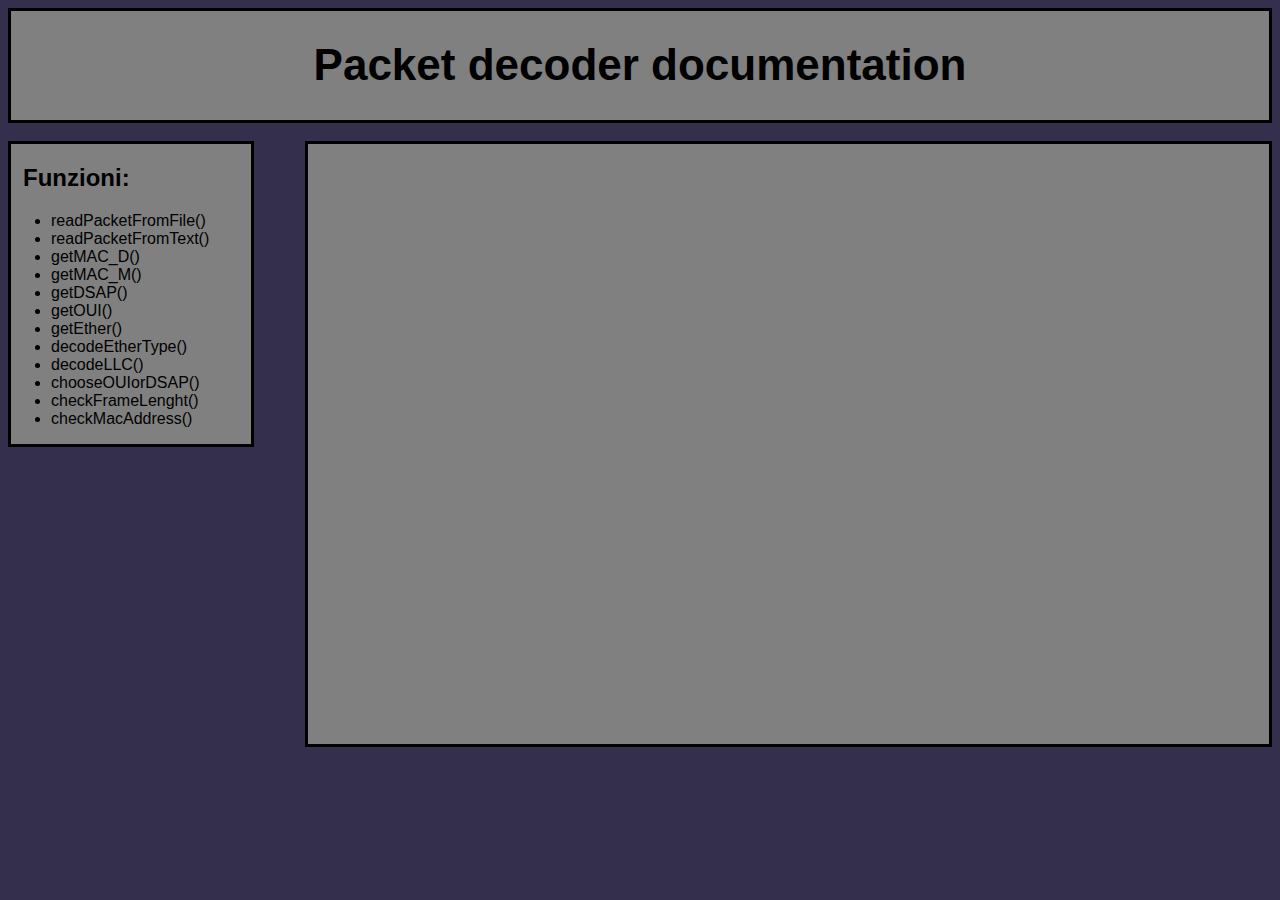
<file: Documentation/index.html>
<!DOCTYPE html>
    <head>
        <title>Packet Decoder - Documentation</title>
        <link rel="stylesheet" href="layout.css">
    </head>
    <body>
        <div class="title">
            <h1>Packet decoder documentation</h1>
        </div><br>

        <span class="documentation">
            <h2 style="margin-left: 5%;">Funzioni:</h2>
            <ul>
                <li id="listElement" onclick="getPage('./t/t1.html')">readPacketFromFile()</li>
                <li id="listElement" onclick="getPage('./t/t2.html')">readPacketFromText()</li>
                <li id="listElement" onclick="getPage('./t/t3.html')">getMAC_D()</li>
                <li id="listElement" onclick="getPage('./t/t4.html')">getMAC_M()</li>
                <li id="listElement" onclick="getPage('./t/t5.html')">getDSAP()</li>
                <li id="listElement" onclick="getPage('./t/t6.html')">getOUI()</li>
                <li id="listElement" onclick="getPage('./t/t7.html')">getEther()</li>
                <li id="listElement" onclick="getPage('./t/t8.html')">decodeEtherType()</li>
                <li id="listElement" onclick="getPage('./t/t9.html')">decodeLLC()</li>
                <li id="listElement" onclick="getPage('./t/t10.html')">chooseOUIorDSAP()</li>
                <li id="listElement" onclick="getPage('./t/t11.html')">checkFrameLenght()</li>
                <li id="listElement" onclick="getPage('./t/t12.html')">checkMacAddress()</li>
            </ul>
        </span>

        <span class="funzioni" id="funzioni">
            <iframe id="rightPage" style="border:0;" width="100%" height="100%"></iframe>
        </span>
    
        <script>
            function getPage(link) {
                document.getElementById("rightPage").src = link;
            }
        </script>
    </body>
</html>
</file>
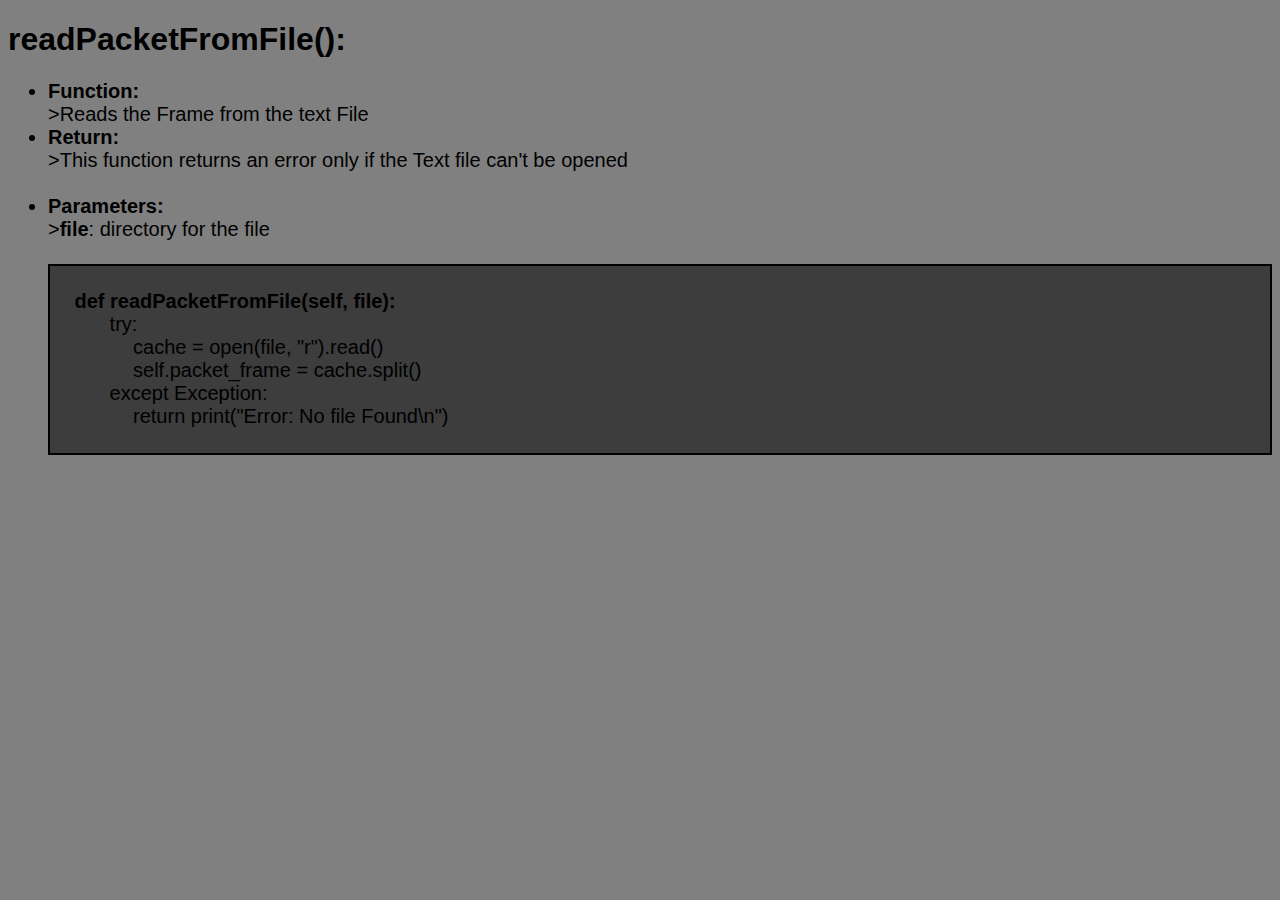
<file: Documentation/t/t1.html>
<!DOCTYPE html>
    <head>
        <title></title>
        <link rel="stylesheet" href="../layout.css">
    </head>
    <body style="background-color: grey;">
        <h1>readPacketFromFile():</h1>
        
        <ul style="font-size: 20px;">
            <li><b>Function:</b>
            <br>>Reads the Frame from the text File<br>
            </li>
            <li><b>Return:</b><br>
                >This function returns an error only if the Text file can't be opened
                <br><br>
            </li>
            <li><b>Parameters:</b><br>
                ><b>file</b>: directory for the file<br><br>
            </li>
            <div class="codeFrame">
                <p style="margin: 0%;"><b>def readPacketFromFile(self, file):</b><br></p>
                <p style="margin: 0%; text-indent: 3%;">try:<br></p>
                        <p style="margin: 0%; text-indent: 5%;">cache = open(file, "r").read()<br></p>
                        <p style="margin: 0%; text-indent: 5%;">self.packet_frame = cache.split()<br></p>
                    <p style="margin: 0%; text-indent: 3%;">except Exception:<br></p>
                        <p style="margin: 0%; text-indent: 5%;">return print("Error: No file Found\n")</p>
            </div>
        </ul>
    </body>
</html>
</file>
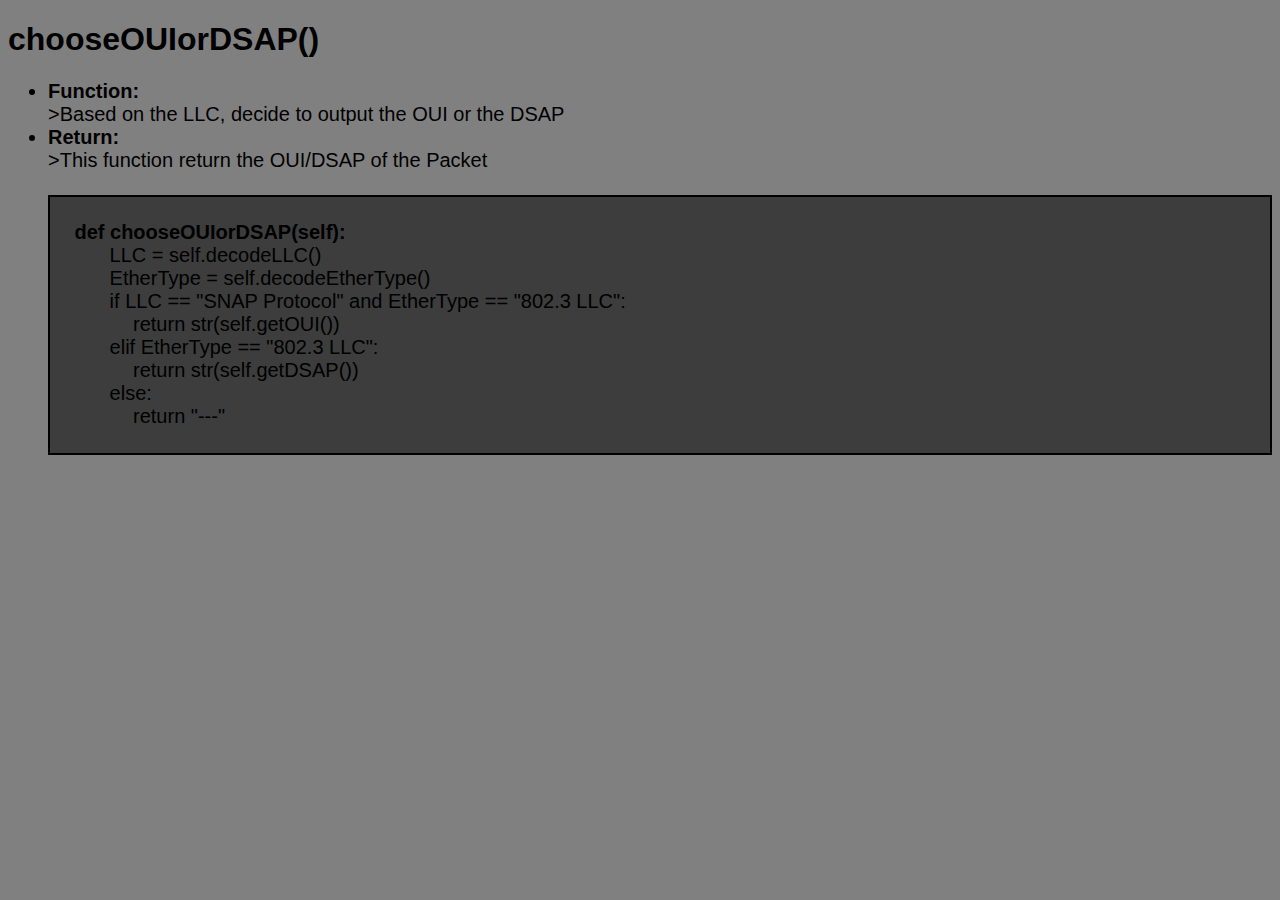
<file: Documentation/t/t10.html>
<!DOCTYPE html>
    <head>
        <title></title>
        <link rel="stylesheet" href="../layout.css">
    </head>
    <body style="background-color: grey;">
        <h1>chooseOUIorDSAP()</h1>
        
        <ul  style="font-size: 20px;">
            <li><b>Function:</b>
                <br>>Based on the LLC, decide to output the OUI or the DSAP<br>
            </li>
            <li><b>Return:</b><br>
                >This function return the OUI/DSAP of the Packet
                <br><br>
            </li>
            <div class="codeFrame">
                <p style="margin: 0%;"><b>def chooseOUIorDSAP(self):</b></p>
                    <p style="margin: 0%; text-indent: 3%;">LLC = self.decodeLLC()</p>
                    <p style="margin: 0%; text-indent: 3%;">EtherType = self.decodeEtherType()</p>
                    <p style="margin: 0%; text-indent: 3%;">if LLC == "SNAP Protocol" and EtherType == "802.3 LLC":</p>
                        <p style="margin: 0%; text-indent: 5%;">return str(self.getOUI())</p>
                    <p style="margin: 0%; text-indent: 3%;">elif EtherType == "802.3 LLC":</p>
                        <p style="margin: 0%; text-indent: 5%;">return str(self.getDSAP())</p>
                    <p style="margin: 0%; text-indent: 3%;">else:</p>
                        <p style="margin: 0%; text-indent: 5%;">return "---"</p>
            </div> 
        </ul>
    </body>
</html>
</file>
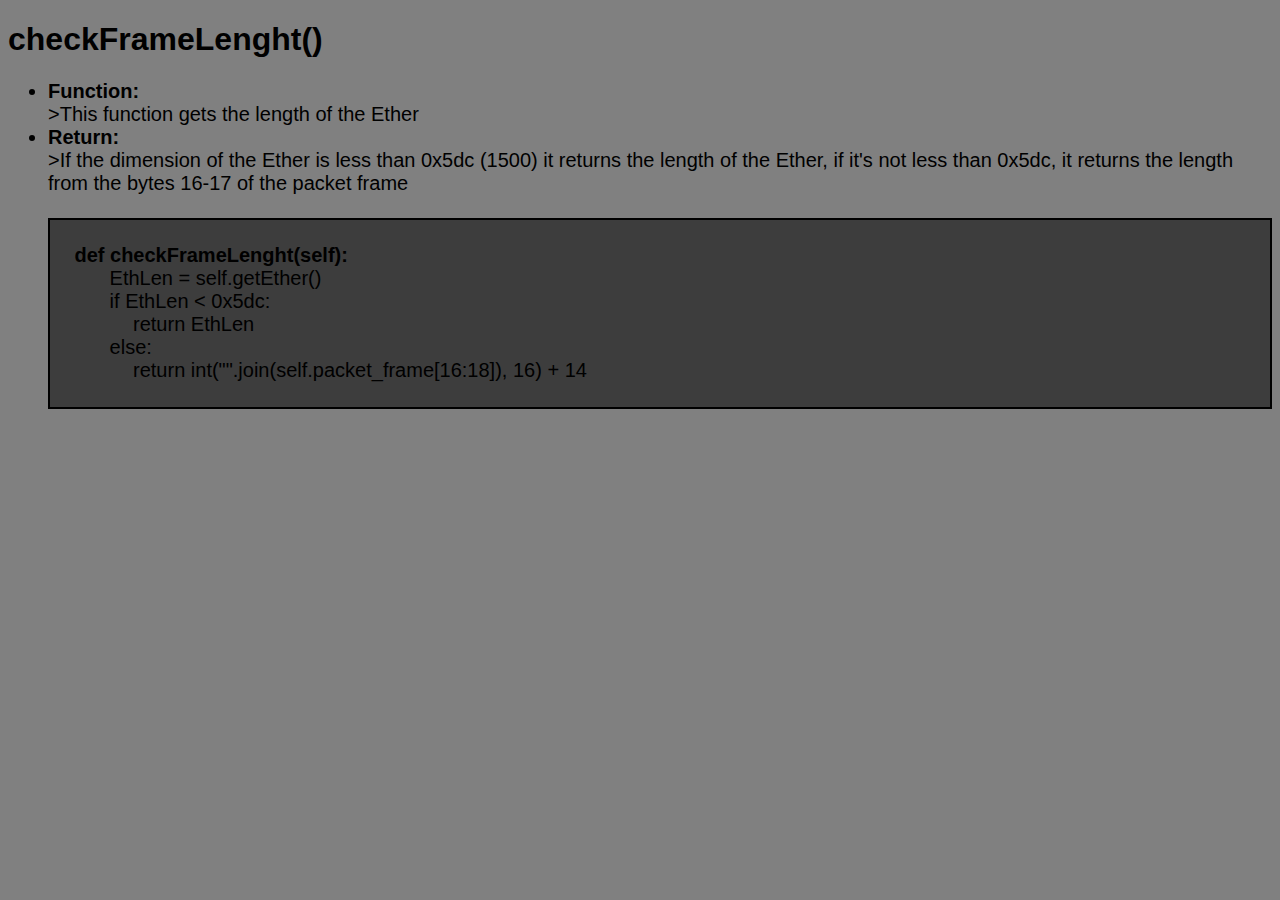
<file: Documentation/t/t11.html>
<!DOCTYPE html>
    <head>
        <title></title>
        <link rel="stylesheet" href="../layout.css">
    </head>
    <body style="background-color: grey;">
        <h1>checkFrameLenght()</h1>

        <ul  style="font-size: 20px;">
            <li><b>Function:</b>
                <br>>This function gets the length of the Ether
                <br>
            </li>
            <li><b>Return:</b><br>
                >If the dimension of the Ether is less than 0x5dc (1500) it returns the length of the Ether, if it's not less than 0x5dc, it returns the length from the bytes 16-17 of the packet frame 
                <br><br>
            </li>
            <div class="codeFrame">
                <p style="margin: 0%;"><b>def checkFrameLenght(self):</b></p>
                    <p style="margin: 0%; text-indent: 3%;">EthLen = self.getEther()</p>
                    <p style="margin: 0%; text-indent: 3%;">if EthLen < 0x5dc:</p>
                        <p style="margin: 0%; text-indent: 5%;">return EthLen</p>
                    <p style="margin: 0%; text-indent: 3%;">else:</p>
                        <p style="margin: 0%; text-indent: 5%;">return int("".join(self.packet_frame[16:18]), 16) + 14</p>
            </div> 
        </ul>
    </body>
</html>
</file>
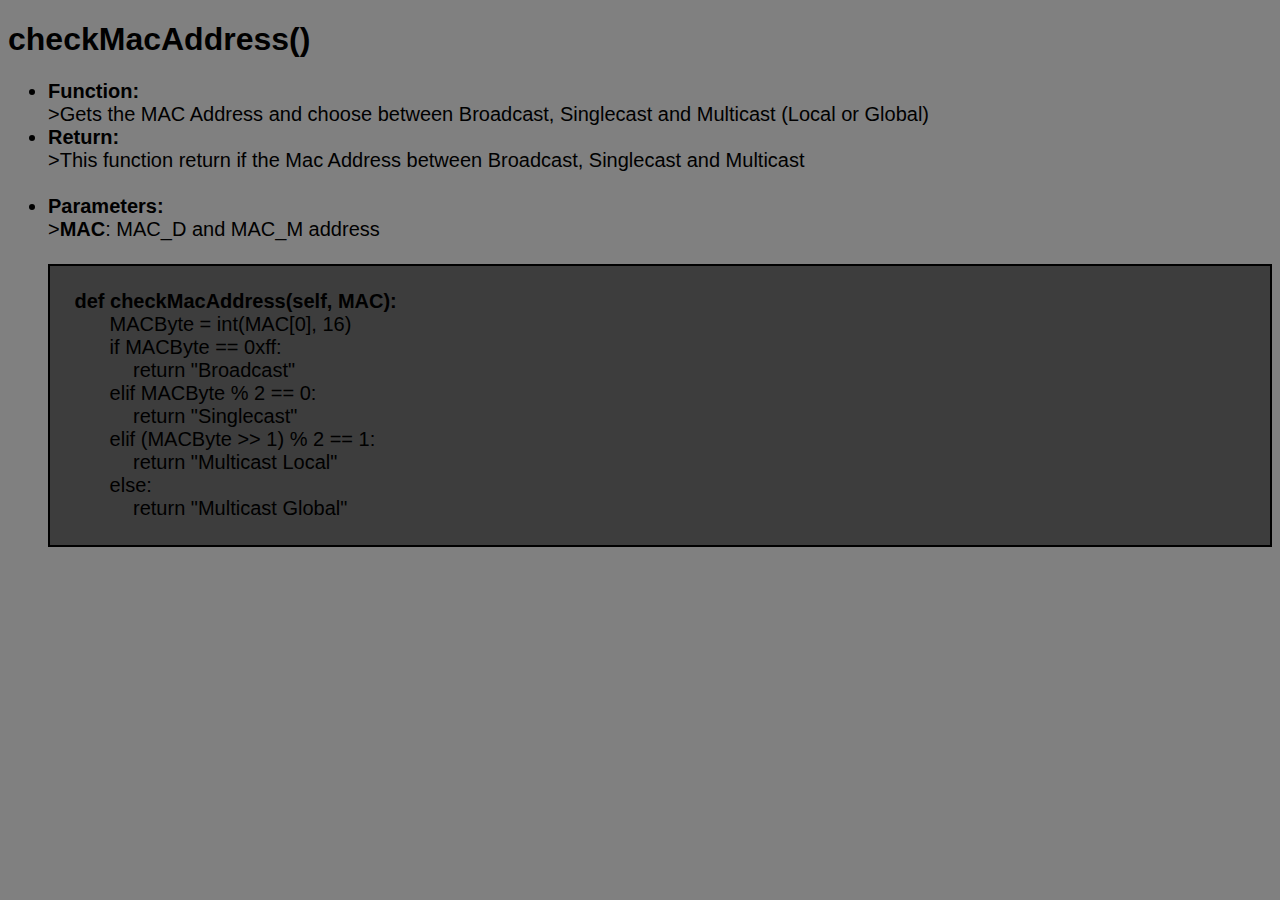
<file: Documentation/t/t12.html>
<!DOCTYPE html>
    <head>
        <title></title>
        <link rel="stylesheet" href="../layout.css">
    </head>
    <body style="background-color: grey;">
        <h1>checkMacAddress()</h1>
        
        <ul  style="font-size: 20px;">
            <li><b>Function:</b>
                <br>>Gets the MAC Address and choose between Broadcast, Singlecast and Multicast (Local or Global)
                <br></li>
            <li><b>Return:</b><br>
                >This function return if the Mac Address between Broadcast, Singlecast and Multicast
                <br><br></li>
            <li><b>Parameters:</b><br>
                ><b>MAC</b>: MAC_D and MAC_M address<br><br>
            </li>
            <div class="codeFrame">
                <p style="margin: 0%;"><b>def checkMacAddress(self, MAC):</b></p>
                    <p style="margin: 0%; text-indent: 3%;">MACByte = int(MAC[0], 16)</p>

                    <p style="margin: 0%; text-indent: 3%;">if MACByte == 0xff:</p>
                        <p style="margin: 0%; text-indent: 5%;">return "Broadcast"</p>
                    <p style="margin: 0%; text-indent: 3%;">elif MACByte % 2 == 0:</p>
                        <p style="margin: 0%; text-indent: 5%;">return "Singlecast"</p>
                    <p style="margin: 0%; text-indent: 3%;">elif (MACByte >> 1) % 2 == 1:</p>
                        <p style="margin: 0%; text-indent: 5%;">return "Multicast Local"</p>
                    <p style="margin: 0%; text-indent: 3%;">else:</p>
                        <p style="margin: 0%; text-indent: 5%;">return "Multicast Global"</p>
            </div> 
        </ul>

    </body>
</html>
</file>
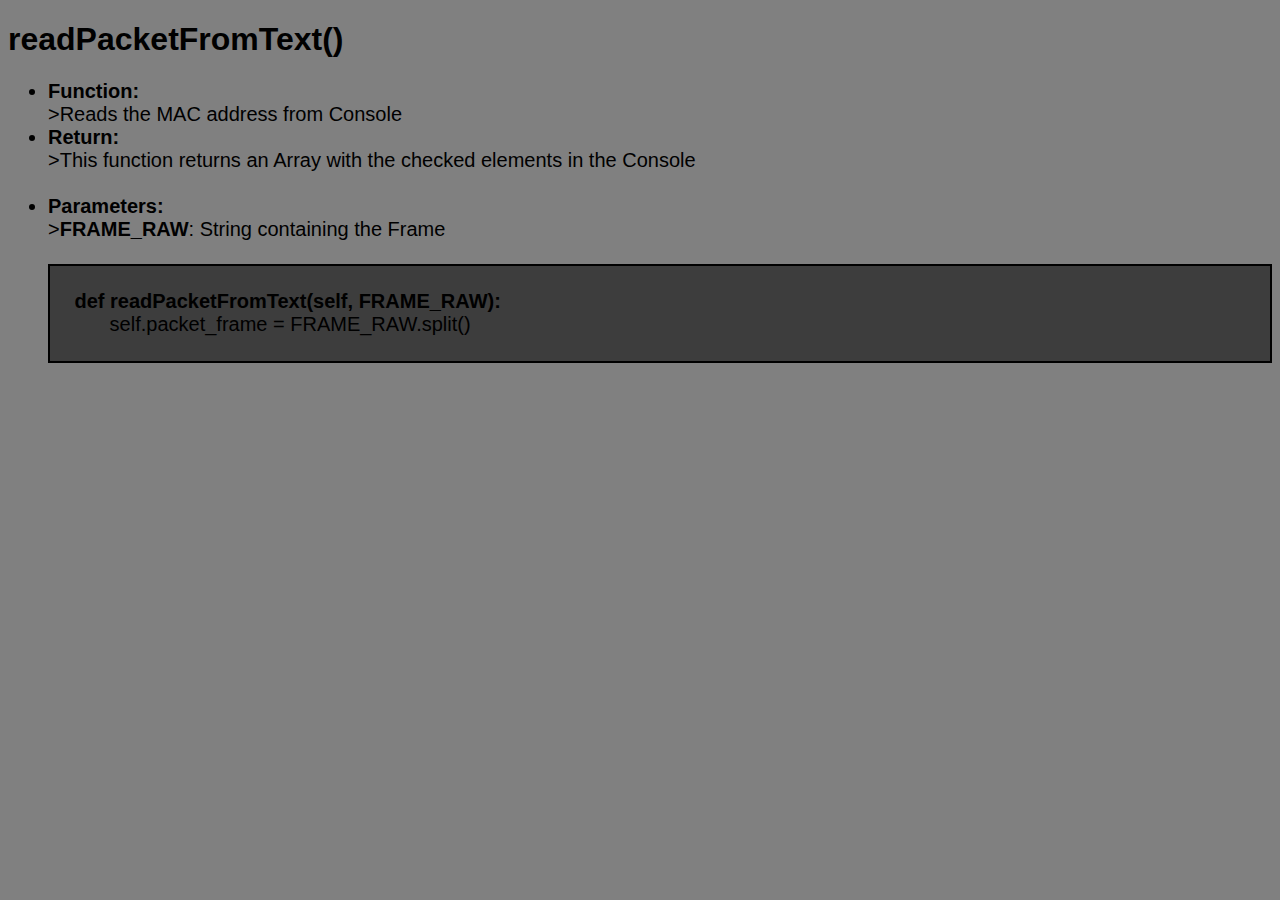
<file: Documentation/t/t2.html>
<!DOCTYPE html>
    <head>
        <title></title>
        <link rel="stylesheet" href="../layout.css">
    </head>
    <body style="background-color: grey;">
        <h1>readPacketFromText()</h1>
        
        <ul  style="font-size: 20px;">
            <li><b>Function:</b>
                <br>>Reads the MAC address from Console<br>
            </li>
            <li><b>Return:</b><br>
                >This function returns an Array with the checked elements in the Console
                <br><br>
            </li>
            <li><b>Parameters:</b><br>
                ><b>FRAME_RAW</b>: String containing the Frame<br><br>
            </li>
            <div class="codeFrame">
                <p style="margin: 0%;"><b>def readPacketFromText(self, FRAME_RAW):</b></p>
                    <p style="margin: 0%; text-indent: 3%;">self.packet_frame = FRAME_RAW.split()</p>
            </div>
        </ul>
    </body>
</html>
</file>
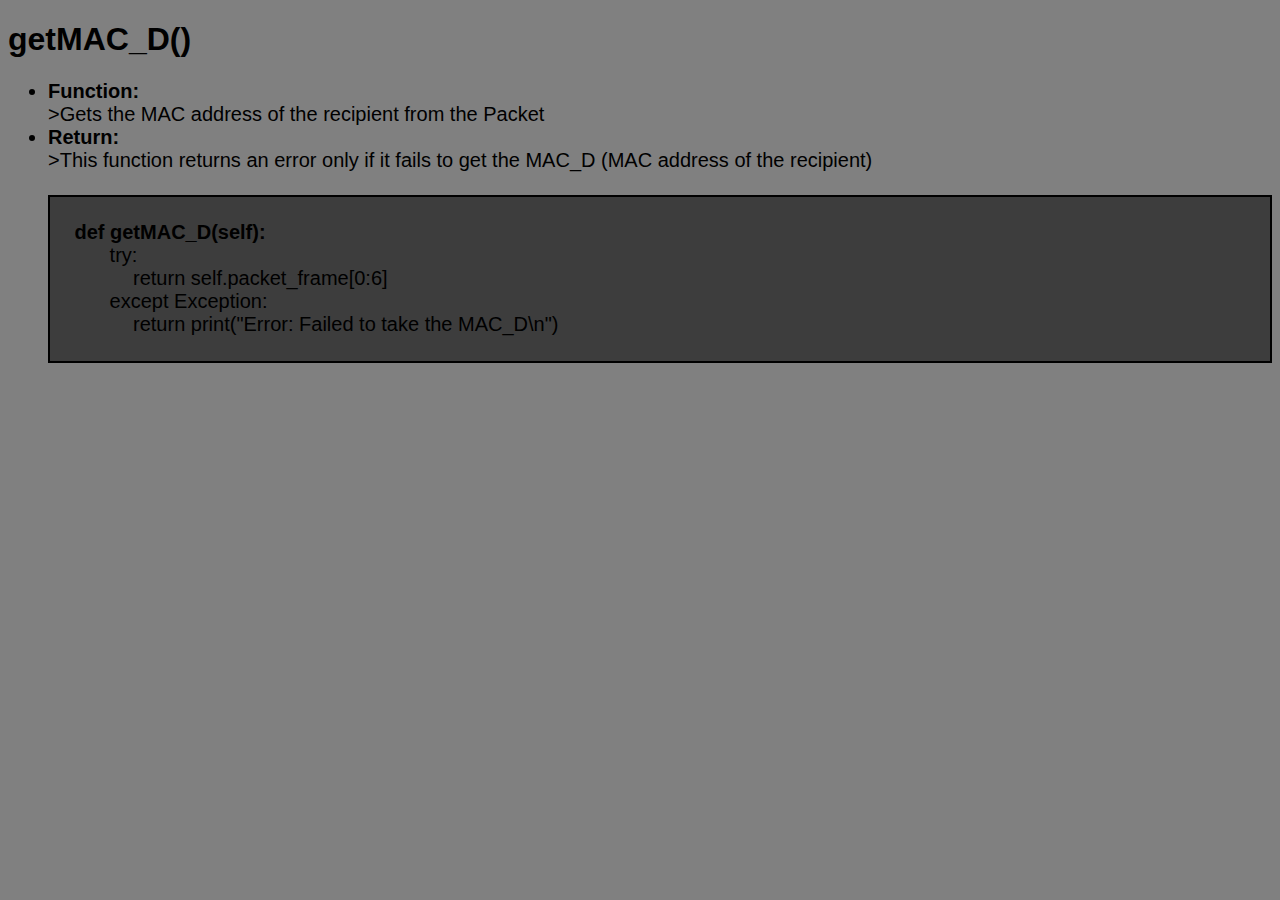
<file: Documentation/t/t3.html>
<!DOCTYPE html>
    <head>
        <title></title>
        <link rel="stylesheet" href="../layout.css">
    </head>
    <body style="background-color: grey;">
        <h1>getMAC_D()</h1>
        
        <ul  style="font-size: 20px;">
            <li><b>Function:</b>
                <br>>Gets the MAC address of the recipient from the Packet<br>
            </li>
            <li><b>Return:</b><br>
                >This function returns an error only if it fails to get the MAC_D (MAC address of the recipient)
                <br><br>
            </li>
            <div class="codeFrame">
                <p style="margin: 0%;"><b>def getMAC_D(self):</b></p>
                    <p style="margin: 0%; text-indent: 3%;">try:</p>
                        <p style="margin: 0%; text-indent: 5%;">return self.packet_frame[0:6]</p>
                    <p style="margin: 0%; text-indent: 3%;">except Exception:</p>
                        <p style="margin: 0%; text-indent: 5%;">return print("Error: Failed to take the MAC_D\n")</p>
            </div>
        </ul>
    </body>
</html>
</file>
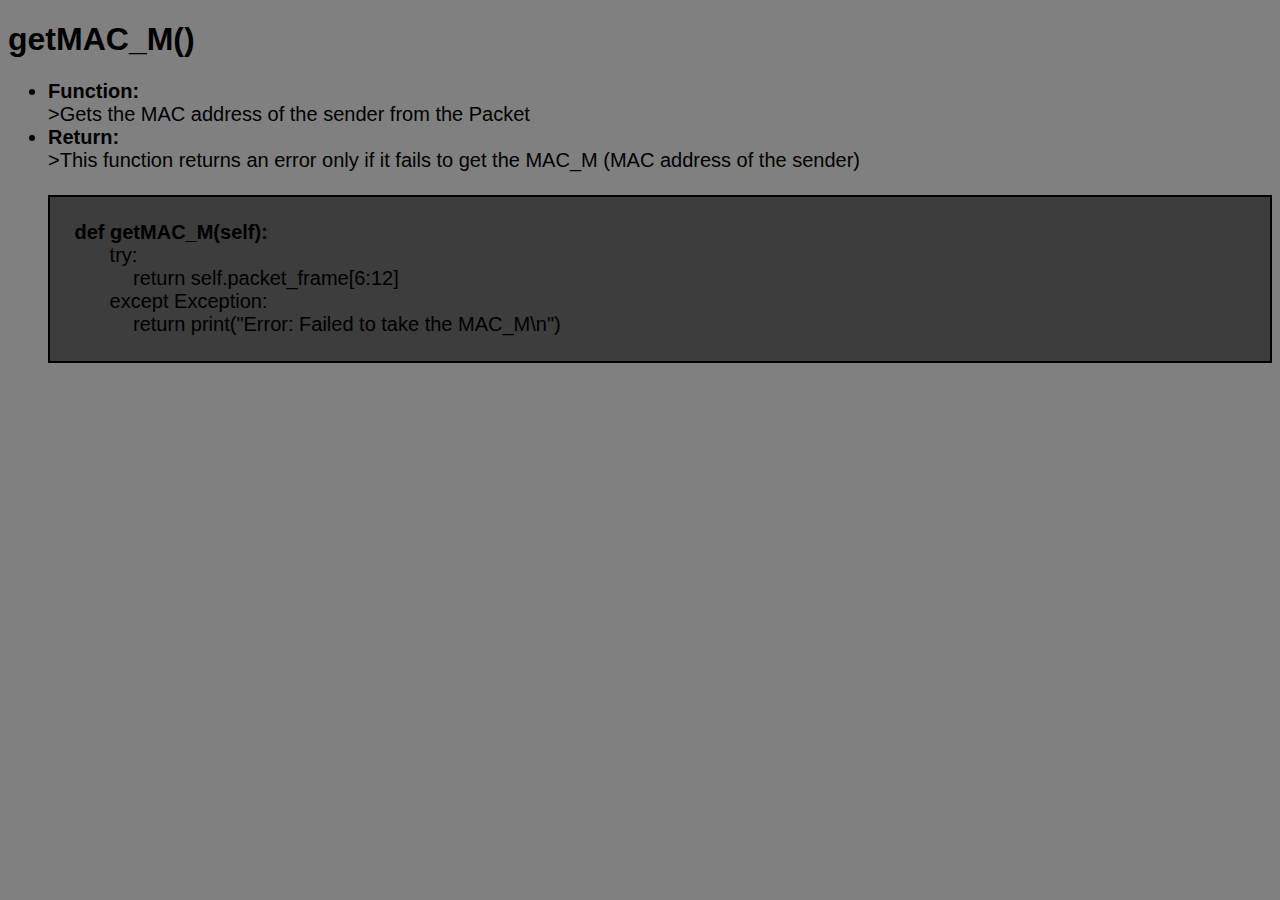
<file: Documentation/t/t4.html>
<!DOCTYPE html>
    <head>
        <title></title>
        <link rel="stylesheet" href="../layout.css">
    </head>
    <body style="background-color: grey;">
        <h1>getMAC_M()</h1>
        
        <ul  style="font-size: 20px;">
            <li><b>Function:</b>
                <br>>Gets the MAC address of the sender from the Packet<br>
            </li>
            <li><b>Return:</b><br>
                >This function returns an error only if it fails to get the MAC_M (MAC address of the sender)
                <br><br>
            </li>
            <div class="codeFrame">
                <p style="margin: 0%;"><b>def getMAC_M(self):</b></p>
                    <p style="margin: 0%; text-indent: 3%;">try:</p>
                        <p style="margin: 0%; text-indent: 5%;">return self.packet_frame[6:12]</p>
                    <p style="margin: 0%; text-indent: 3%;">except Exception:</p>
                        <p style="margin: 0%; text-indent: 5%;">return print("Error: Failed to take the MAC_M\n")</p>
            </div>
        </ul>
    </body>
</html>
</file>
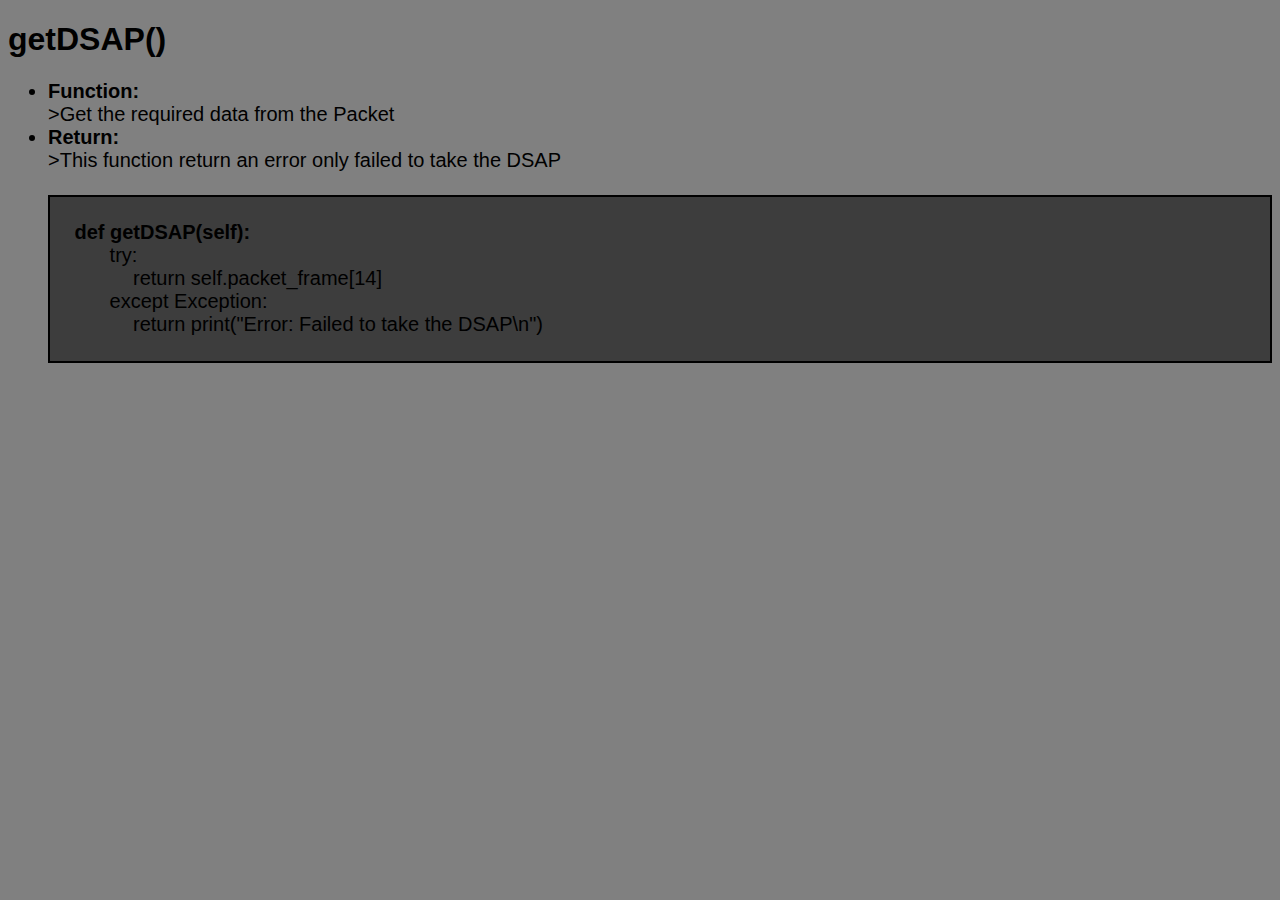
<file: Documentation/t/t5.html>
<!DOCTYPE html>
    <head>
        <title></title>
        <link rel="stylesheet" href="../layout.css">
    </head>
    <body style="background-color: grey;">
        <h1>getDSAP()</h1>
        
        <ul  style="font-size: 20px;">
            <li><b>Function:</b>
                <br>>Get the required data from the Packet<br>
            </li>
            <li><b>Return:</b><br>
                >This function return an error only failed to take the DSAP
                <br><br>
            </li>
            <div class="codeFrame">
                <p style="margin: 0%;"><b>def getDSAP(self):</b></p>
                    <p style="margin: 0%; text-indent: 3%;">try:</p>
                        <p style="margin: 0%; text-indent: 5%;">return self.packet_frame[14]</p>
                    <p style="margin: 0%; text-indent: 3%;">except Exception:</p>
                        <p style="margin: 0%; text-indent: 5%;">return print("Error: Failed to take the DSAP\n")</p>
            </div>    
        </ul>
    </body>
</html>
</file>
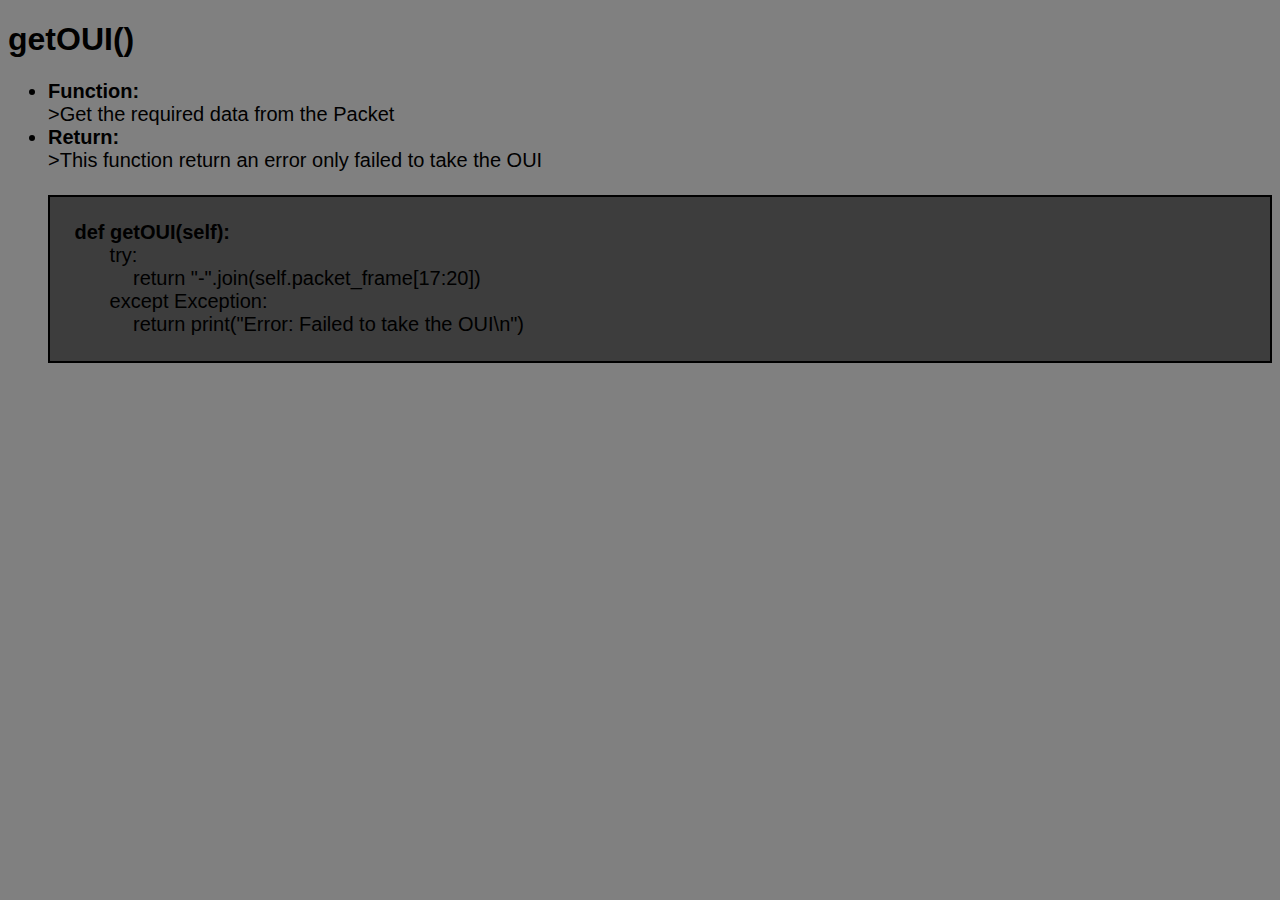
<file: Documentation/t/t6.html>
<!DOCTYPE html>
    <head>
        <title></title>
        <link rel="stylesheet" href="../layout.css">
    </head>
    <body style="background-color: grey;">
        <h1>getOUI()</h1>
        
        <ul  style="font-size: 20px;">
            <li><b>Function:</b>
                <br>>Get the required data from the Packet<br>
            </li>
            <li><b>Return:</b><br>
                >This function return an error only failed to take the OUI
                <br><br>
            </li>
            <div class="codeFrame">
                <p style="margin: 0%;"><b>def getOUI(self):</b></p>
                    <p style="margin: 0%; text-indent: 3%;">try:</p>
                        <p style="margin: 0%; text-indent: 5%;">return "-".join(self.packet_frame[17:20])</p>
                    <p style="margin: 0%; text-indent: 3%;">except Exception:</p>
                        <p style="margin: 0%; text-indent: 5%;">return print("Error: Failed to take the OUI\n")</p>
            </div> 
        </ul>
    </body>
</html>
</file>
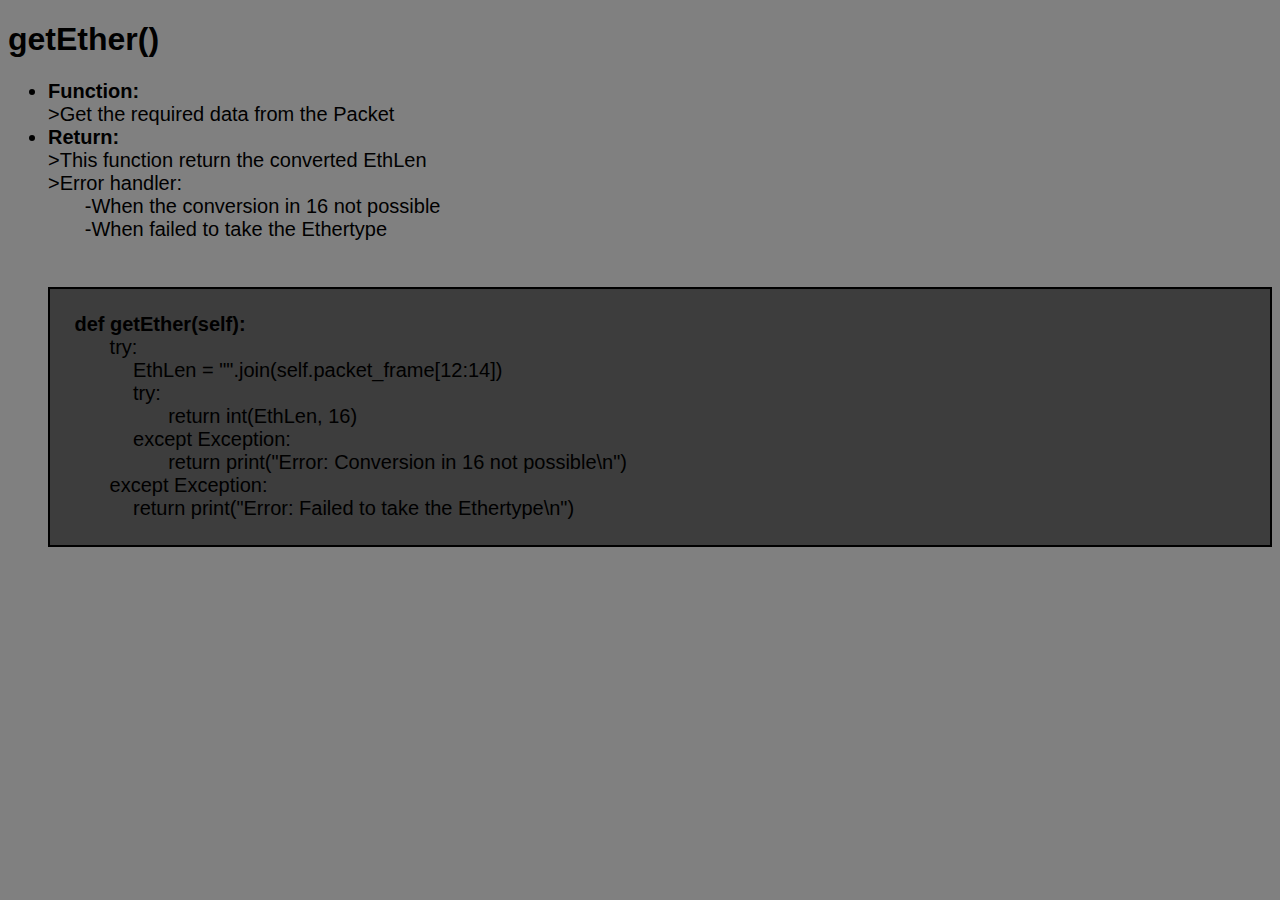
<file: Documentation/t/t7.html>
<!DOCTYPE html>
    <head>
        <title></title>
        <link rel="stylesheet" href="../layout.css">
    </head>
    <body style="background-color: grey;">
        <h1>getEther()</h1>
    
        <ul  style="font-size: 20px;">
            <li><b>Function:</b>
                <br>>Get the required data from the Packet<br>
            </li>
            <li><b>Return:</b><br>
                >This function return the converted EthLen<br>
                >Error handler:<br>
                <p style="margin: 0%; text-indent: 3%;">-When the conversion in 16 not possible<br></p>
                <p style="margin: 0%; text-indent: 3%;">-When failed to take the Ethertype<br></p>
                <br><br>
            </li>
            <div class="codeFrame">
                <p style="margin: 0%;"><b>def getEther(self):</b></p>
                    <p style="margin: 0%; text-indent: 3%;">try:</p>
                        <p style="margin: 0%; text-indent: 5%;">EthLen = "".join(self.packet_frame[12:14])</p>
                    <p style="margin: 0%; text-indent: 5%;">try:</p>
                        <p style="margin: 0%; text-indent: 8%;">return int(EthLen, 16)</p>
                    <p style="margin: 0%; text-indent: 5%;">except Exception:</p>
                        <p style="margin: 0%; text-indent: 8%;">return print("Error: Conversion in 16 not possible\n")</p>
                    <p style="margin: 0%; text-indent: 3%;">except Exception:</p>
                        <p style="margin: 0%; text-indent: 5%;">return print("Error: Failed to take the Ethertype\n")</p>
            </div> 
        </ul>
    </body>
</html>
</file>
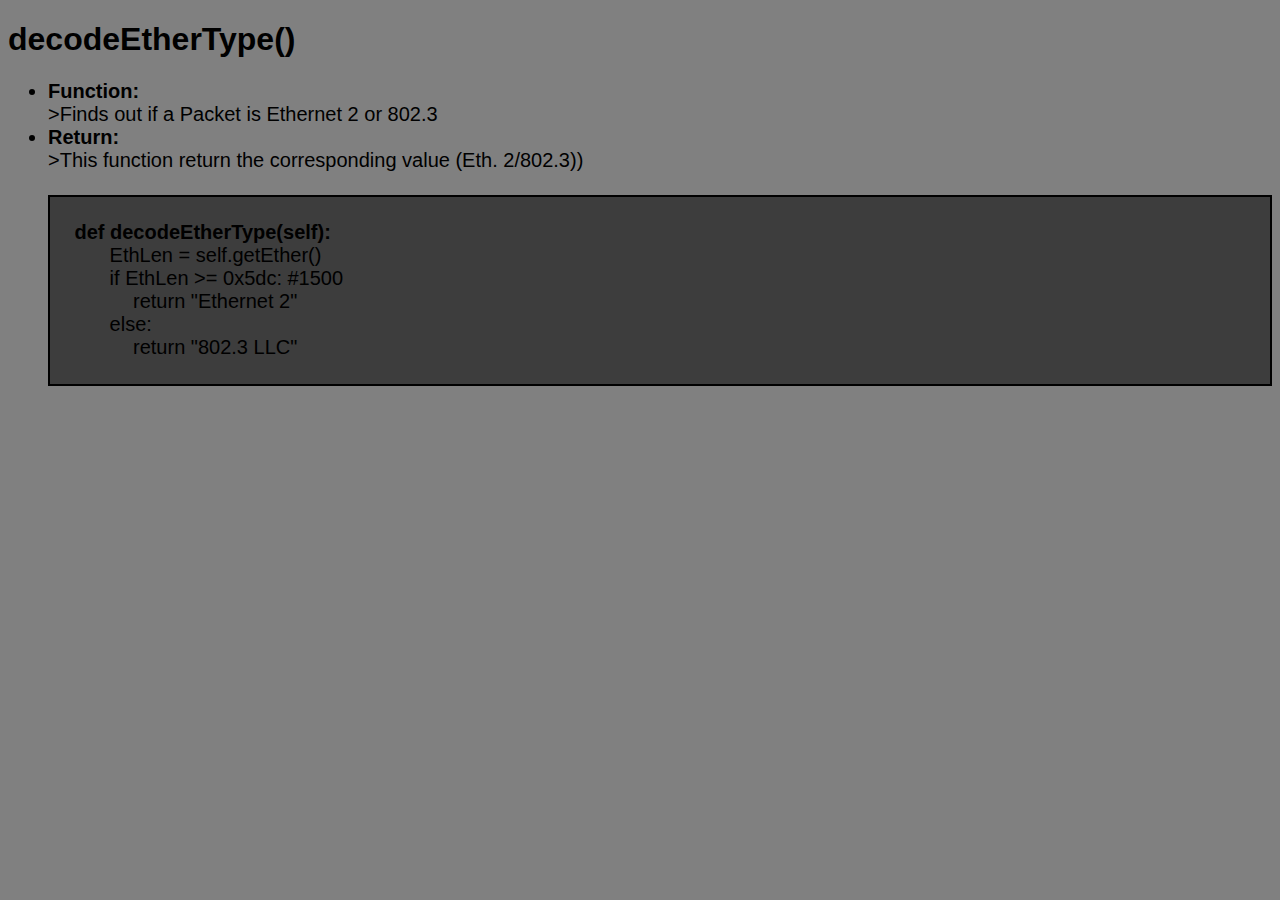
<file: Documentation/t/t8.html>
<!DOCTYPE html>
    <head>
        <title></title>
        <link rel="stylesheet" href="../layout.css">
    </head>
    <body style="background-color: grey;">
        <h1>decodeEtherType()</h1>
        
        <ul  style="font-size: 20px;">
            <li><b>Function:</b>
                <br>>Finds out if a Packet is Ethernet 2 or 802.3<br>
            </li>
            <li><b>Return:</b><br>
                >This function return the corresponding value (Eth. 2/802.3))
                <br><br>
            </li>
            <div class="codeFrame">
                <p  style="margin: 0%;"><b>def decodeEtherType(self):</b></p>
                    <p  style="margin: 0%; text-indent: 3%;">EthLen = self.getEther()</p>
                    <p  style="margin: 0%; text-indent: 3%;">if EthLen >= 0x5dc: #1500</p>
                        <p  style="margin: 0%; text-indent: 5%;">return "Ethernet 2"</p>
                    <p  style="margin: 0%; text-indent: 3%;">else: </p>
                        <p  style="margin: 0%; text-indent: 5%;">return "802.3 LLC"</p>
            </div> 
        </ul>
    </body>
</html>
</file>
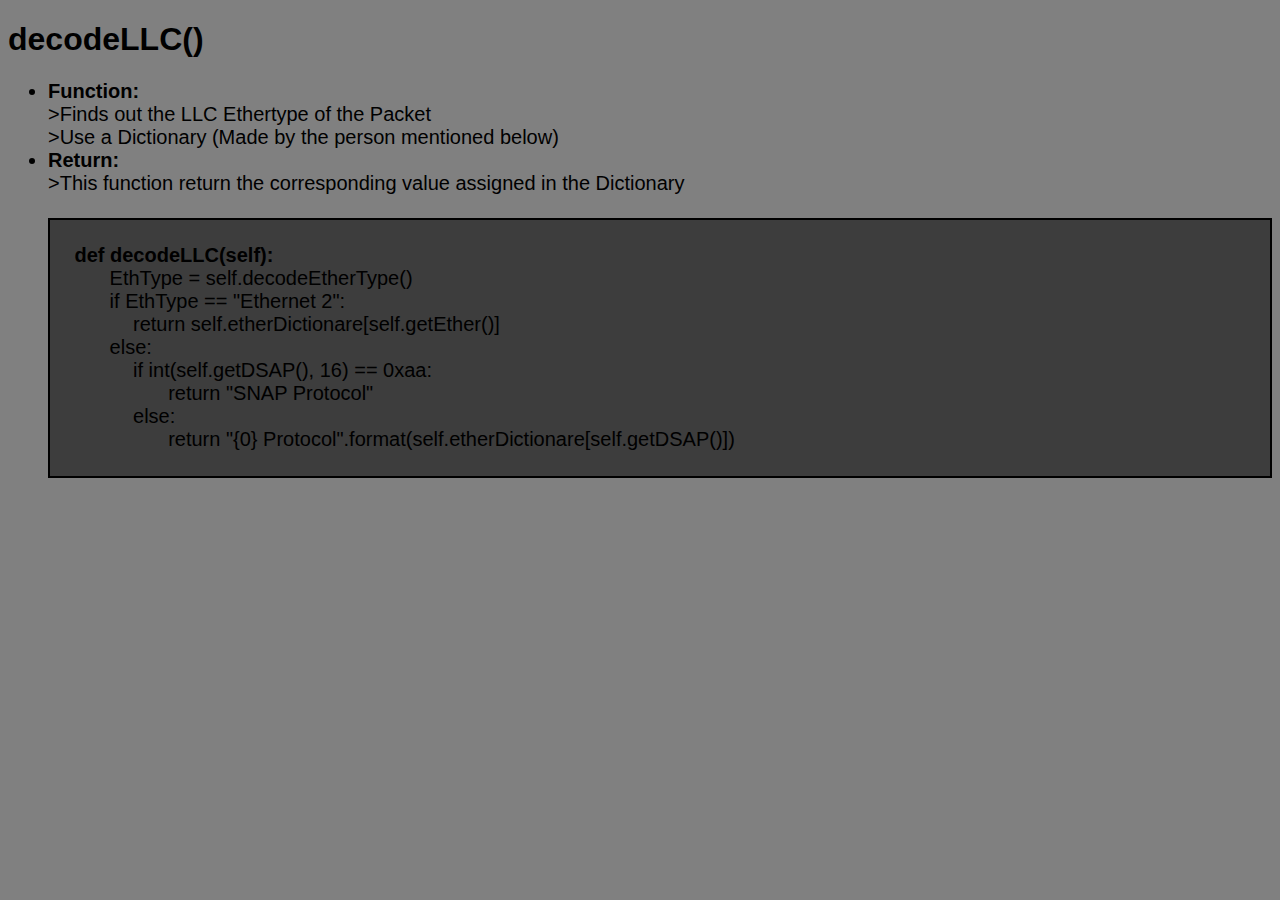
<file: Documentation/t/t9.html>
<!DOCTYPE html>
    <head>
        <title></title>
        <link rel="stylesheet" href="../layout.css">
    </head>
    <body style="background-color: grey;">
        <h1>decodeLLC()</h1>
        
        <ul  style="font-size: 20px;">
            <li><b>Function:</b>
                <br>>Finds out the LLC Ethertype of the Packet
                <br>>Use a Dictionary (Made by the person mentioned below)<br>
            </li>
            <li><b>Return:</b><br>
                >This function return the corresponding value assigned in the Dictionary
                <br><br>
            </li>
            <div class="codeFrame">
                <p style="margin: 0%;"><b>def decodeLLC(self):</b></p>
                    <p  style="margin: 0%; text-indent: 3%;">EthType = self.decodeEtherType()</p>
                    <p  style="margin: 0%; text-indent: 3%;">if EthType == "Ethernet 2":</p>
                        <p  style="margin: 0%; text-indent: 5%;">return self.etherDictionare[self.getEther()]</p>
                    <p  style="margin: 0%; text-indent: 3%;">else: </p>
                        <p  style="margin: 0%; text-indent: 5%;">if int(self.getDSAP(), 16) == 0xaa:</p>
                            <p  style="margin: 0%; text-indent: 8%;">return "SNAP Protocol"</p>
                        <p  style="margin: 0%; text-indent: 5%;">else:</p>
                            <p  style="margin: 0%; text-indent: 8%;">return "{0} Protocol".format(self.etherDictionare[self.getDSAP()])</p>
            </div> 
        </ul>
    </body>
</html>
</file>
<file: Documentation/layout.css>
body{
    background-color: rgb(53, 47, 78);
    font-family: Arial;
}

.title{
    text-align: center;
    background-color: grey;
    border: solid black 3px;
    font-size: 22px;
}

.documentation{
    border: solid black 3px;
    background-color: grey;
    float: left;
    width: 19%;
    height: 300px;
	min-width: 220px;
}

.funzioni{
    border: solid black 3px;
    background-color:  grey;
    float: right;
    width: 76%;
    height: 600px;
}

.codeFrame{
    border: solid black 2px;
    background-color: rgb(61, 61, 61);
    padding: 2%;
}

#listElement:hover {
    color: purple;
    cursor: pointer;
}
</file>
